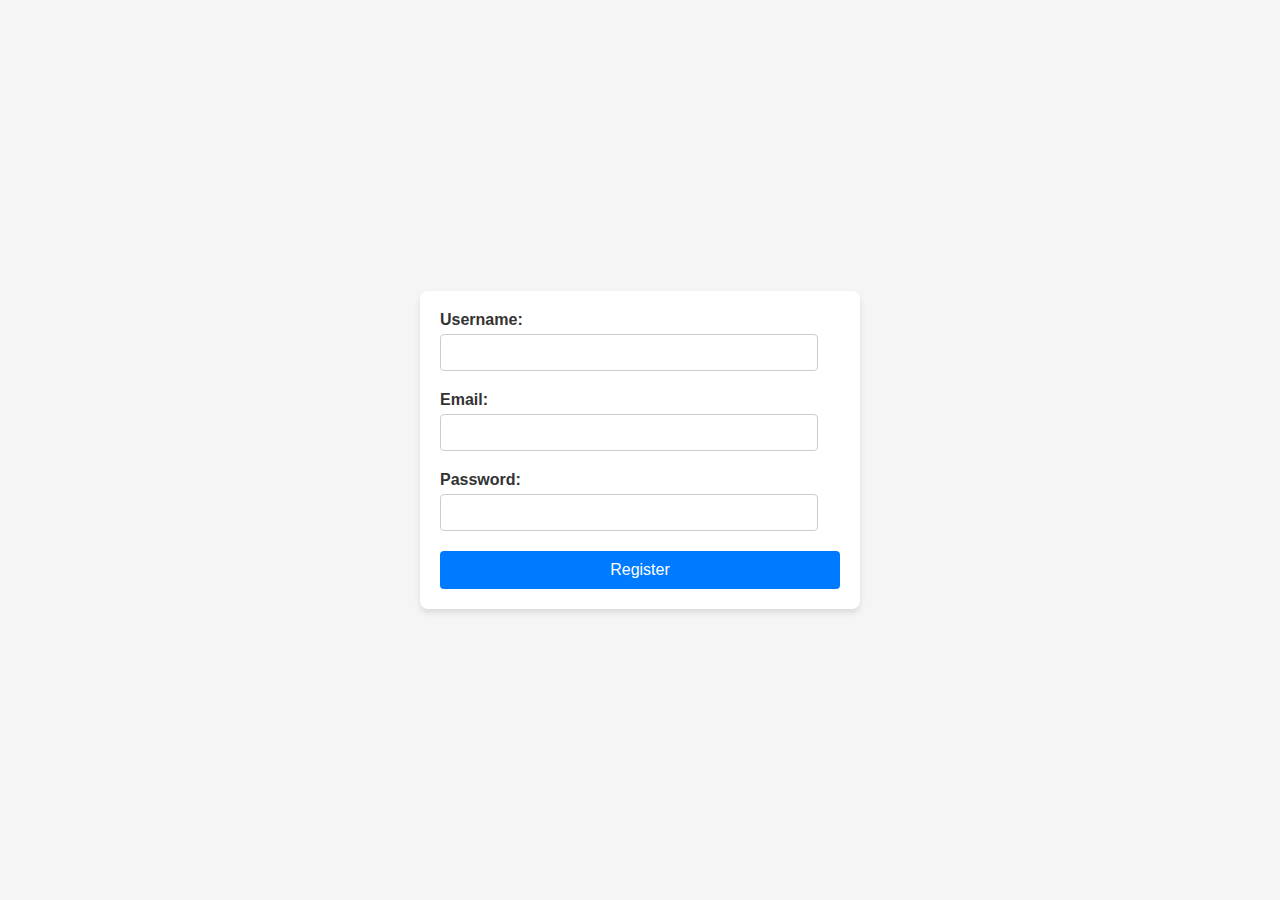
<file: index.html>
<!DOCTYPE html>
<html lang="en">
<head>
  <meta charset="UTF-8">
  <title>User Registration Form</title>
  <meta name="viewport" content="width=device-width, initial-scale=1.0">
  <link rel="stylesheet" href="style.css">
</head>
<body>
  <form id="registration-form">
    <label for="username">Username:</label>
    <input type="text" id="username" required>

    <label for="email">Email:</label>
    <input type="email" id="email" required>

    <label for="password">Password:</label>
    <input type="password" id="password" required>

    <button type="submit">Register</button>
    <div id="form-feedback"></div>
  </form>
  <script src="script.js"></script>
</body>
</html>
</file>
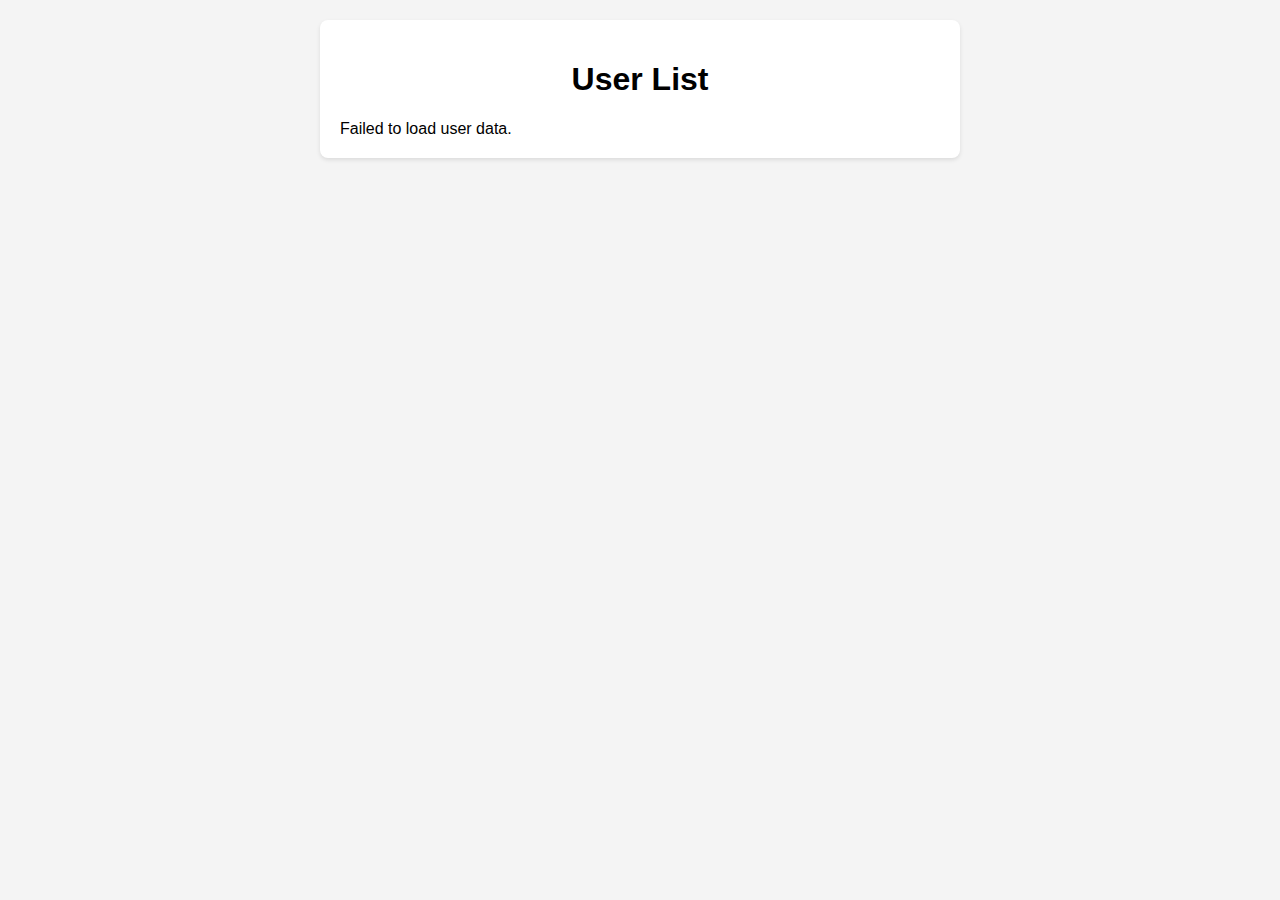
<file: fetch-data.html>
<!DOCTYPE html>
<html lang="en">
<head>
  <meta charset="UTF-8">
  <title>User Data Display</title>
  <meta name="viewport" content="width=device-width, initial-scale=1.0">
  <link rel="stylesheet" href="fetch-data.css">
</head>
<body>
  <div id="content">
    <h1>User List</h1>
    <div id="api-data">Loading user data...</div>
  </div>
  <script src="fetch-data.js"></script>
</body>
</html>
</file>
<file: style.css>
body {
  font-family: 'Arial', sans-serif;
  display: flex;
  justify-content: center;
  align-items: center;
  height: 100vh;
  background-color: #f5f5f5;
  margin: 0;
}
form {
  background: #ffffff;
  padding: 20px;
  border-radius: 8px;
  box-shadow: 0 4px 6px rgba(0,0,0,0.1);
  width: 100%;
  max-width: 400px;
}
label {
  margin-bottom: 5px;
  font-weight: bold;
  color: #333;
  display: block;
}
input {
  padding: 10px;
  margin-bottom: 20px;
  border: 1px solid #ccc;
  border-radius: 4px;
  width: calc(100% - 22px);
  box-sizing: border-box;
}
button {
  background-color: #007bff;
  color: white;
  padding: 10px 15px;
  border: none;
  border-radius: 4px;
  font-size: 16px;
  cursor: pointer;
  width: 100%;
  box-sizing: border-box;
  transition: background-color 0.3s ease;
}
button:hover { background-color: #0056b3; }
#form-feedback {
  margin-top: 10px;
  padding: 10px;
  background-color: #ffbaba;
  border-radius: 4px;
  display: none;
}
</file>
<file: fetch-data.css>
body {
  font-family: Arial, sans-serif;
  margin: 0; padding: 20px; background-color: #f4f4f4;
}
#content {
  max-width: 600px; margin: auto; background: white; padding: 20px;
  border-radius: 8px; box-shadow: 0 2px 4px rgba(0,0,0,0.1);
}
h1 { text-align: center; }
ul { list-style: none; padding: 0; }
li { background-color: #eee; margin: 8px 0; padding: 10px; border-radius: 4px; }
</file>
